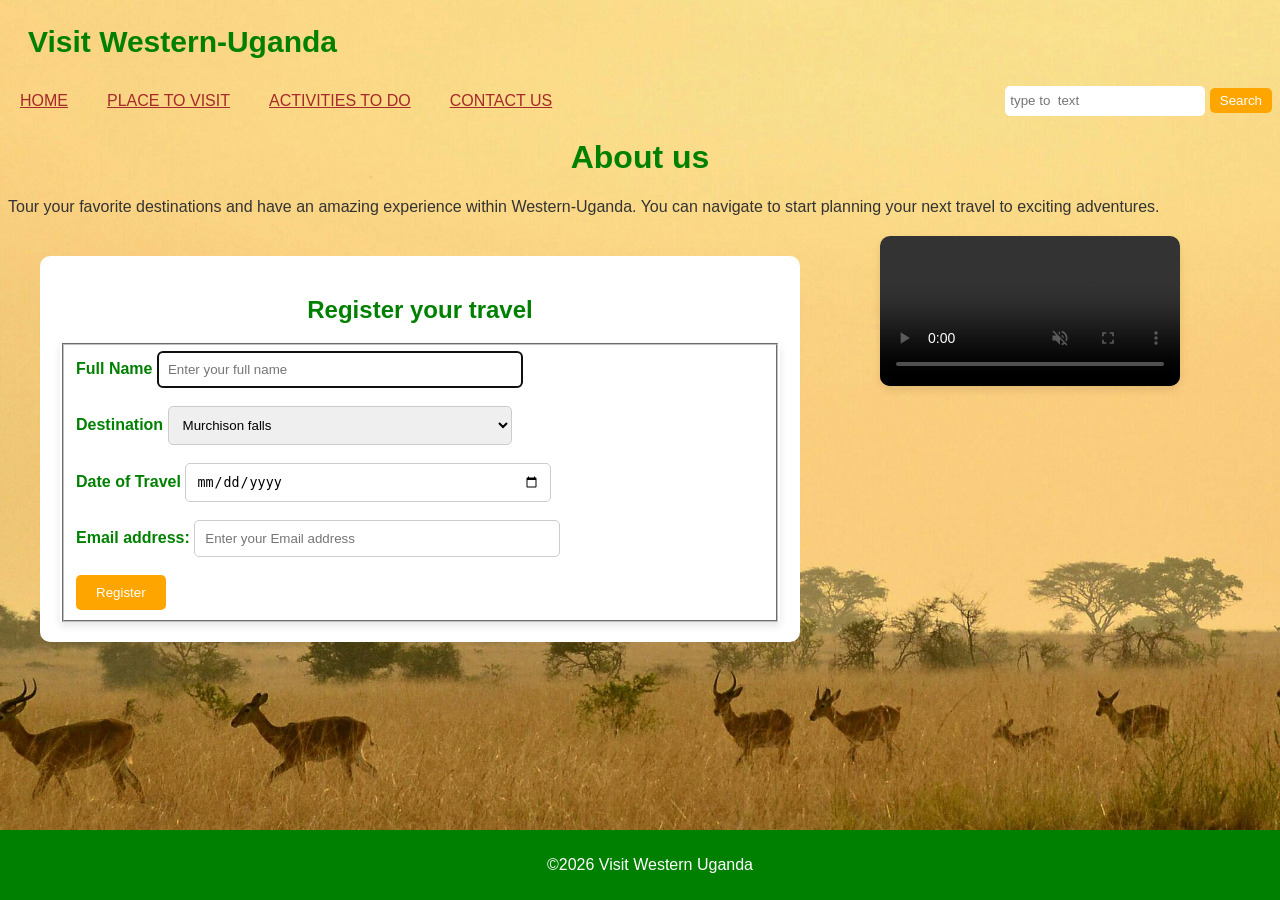
<file: index.html>
<!DOCTYPE html>
<html lang="en">

    <head>
        <title>Tourism Website</title>
        <link rel="stylesheet" href="./css/styles.css">
        <meta charset="UTF-8">
        <meta name="author" content="christine">
        <meta name="keywords" content="about,form,register button">
    </head>
    
    <body class="home">
        <h2 class="welcome"> Visit Western-Uganda </h2>
        <header>
            
            <nav>
                <ul>
                <li><a href="index.html"> HOME </a></li>
                <li><a href="places.html"> PLACE TO VISIT </a></li>
                <li><a href="activities.html"> ACTIVITIES TO DO </a></li>
                <li><a href="contact.html"> CONTACT US</a></li>
                </ul>
            </nav>

            <div class="search"> 
                <input class="srch" type="search" name="" placeholder="type to  text">
                <a href="#"> <button class="btn"> Search</button></a>
            </div>
        </header>

        <h1 class="section-title" id="about" onclick="changeColor()"> About us </h1>
        <p class="about-text"> Tour your favorite destinations and have an amazing experience within Western-Uganda. 
            You can navigate to start planning your next travel to exciting adventures.
        </p>

        <div class="register-layout">
            <section id="register">

                <h2 class="section-title">Register your travel</h2>
                <div class="form-container">

                    <form method="POST" action="">
                        <fieldset>

                        <label for="fname">Full Name</label>
                        <input type="text" name="name" value="" autofocus required="required" placeholder="Enter your full name">
                        <br><br>

                    <label for="destination">Destination</label>
                    <select id="destination" name="destination">
                    <option value="Murchison">Murchison falls</option>
                    <option value="Queen Elizabeth">Queen Elizabeth National park</option>
                    <option value="Bunyonyi">Lake Bunyonyi</option>
                    </select>
                    <br><br>

                    <label for="date"> Date of Travel</label>
                    <input type="date" id="date" name="date" value="" required="required">
                    <br><br>

                    <label for="email">Email address:</label>
                    <input type="email" id="em" name="email" value="" required="required"
                     placeholder="Enter your Email address">
                    <br><br>

                    <button type="submit" class="btn">Register</button>
                        </fieldset>
                    </form>
                </div>
            </section>
            
            <aside class="video-panel">
                <div class="video">
                    <video controls autoplay muted>
                        <source src="images/falls.mp4" type="video/mp4">
                        Your browser does not support the video tag.
                    </video>
                </div>
            </aside>
        </div>

        <footer>
        <p>&copy;2026 Visit Western Uganda</p>
        </footer>
        
    </body>
    <script src="./js/script.js"></script>
</html>
</file>
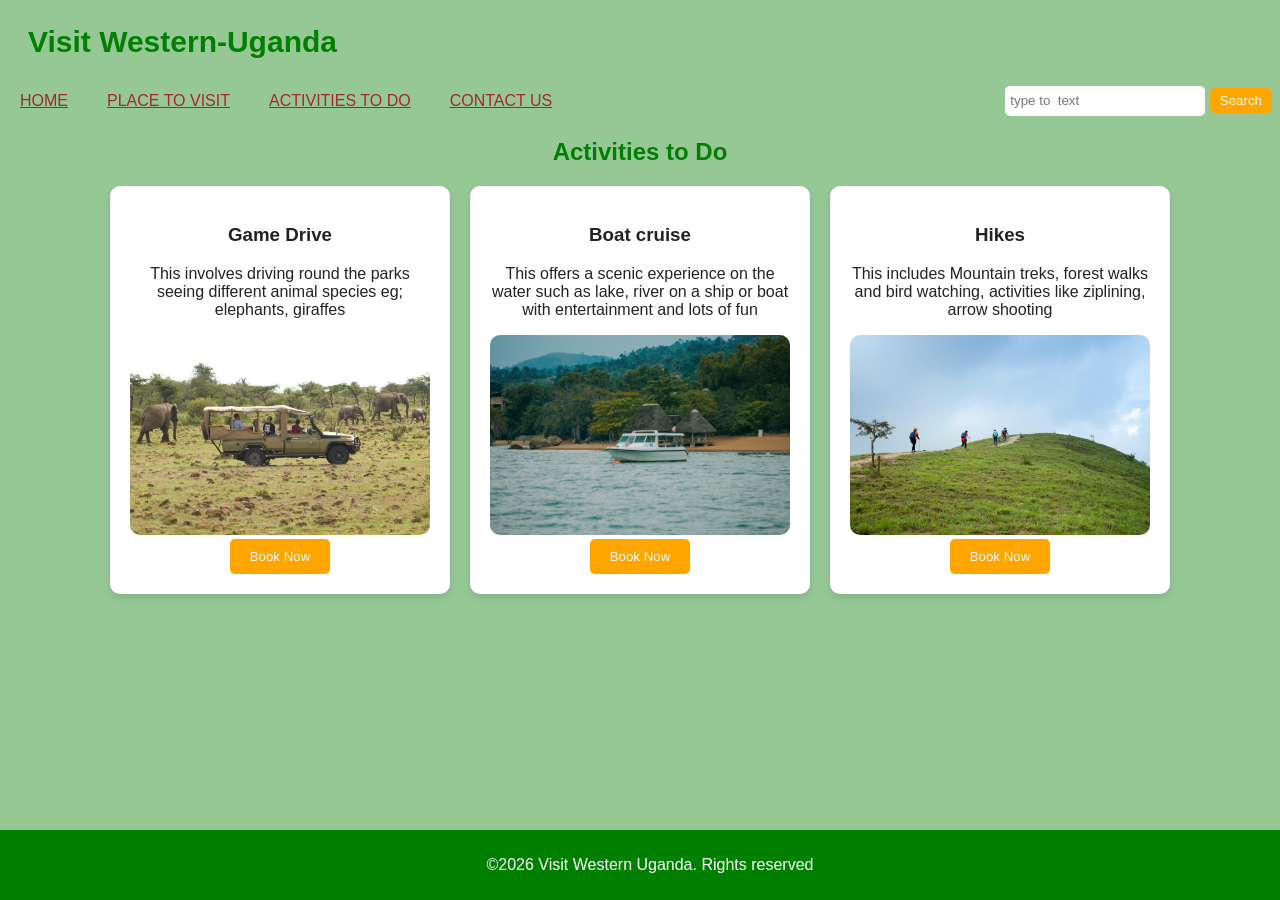
<file: activities.html>
<!DOCTYPE html>
<html lang="en">

    <head>
        <title>Tourism Website</title>
        <link rel="stylesheet" href="./css/styles.css">
        <meta charset="UFT-8">
        <meta name="author" content="christine">
        <meta name="keywords" content="about,form,register button">
    </head>
    
    <body>
        <h2 class="welcome"> Visit Western-Uganda </h2>
        <header>
            
            <nav>
                <ul>
                <li><a href="index.html"> HOME </a></li>
                <li><a href="places.html"> PLACE TO VISIT </a></li>
                <li><a href="activities.html"> ACTIVITIES TO DO </a></li>
                <li><a href="contact.html"> CONTACT US</a></li>
                </ul>
            </nav>

            <div class="search"> 
                <input class="srch" type="search" name="" placeholder="type to  text">
                <a href="#"> <button class="btn"> Search</button></a>
            </div>
        </header>

        <section id="activities">
            <h2 class="section-title"> Activities to Do</h2>

            <div class="cards">
                <div class="card">
                    <h3>Game Drive</h3>
                    <p> This involves driving round the parks seeing different animal species eg; elephants, giraffes</p>
                    <img src="images/gdrive.jpg" alt="game drive">
                    <button class="btn"> Book Now</button>
                </div>
                
                <div class="card">
                    <h3>Boat cruise</h3>
                    <p>This offers a scenic experience on the water such as lake, river on a ship or boat with entertainment and lots of fun</p>
                    <img src="images/boat.jpg" alt="boat cruise">
                    <button class="btn"> Book Now</button>
                </div>

                <div class="card">
                    <h3>Hikes</h3>
                    <p>This includes Mountain treks, forest walks and bird watching, activities like ziplining, arrow shooting</p>
                    <img src="images/hikes.jpeg" alt="hikes">
                    <button class="btn"> Book Now</button>
                </div>
            </div>
        </section>


        <footer>
        <p>&copy;2026 Visit Western Uganda. Rights reserved </p>
        </footer>
    </body>
</html>
</file>
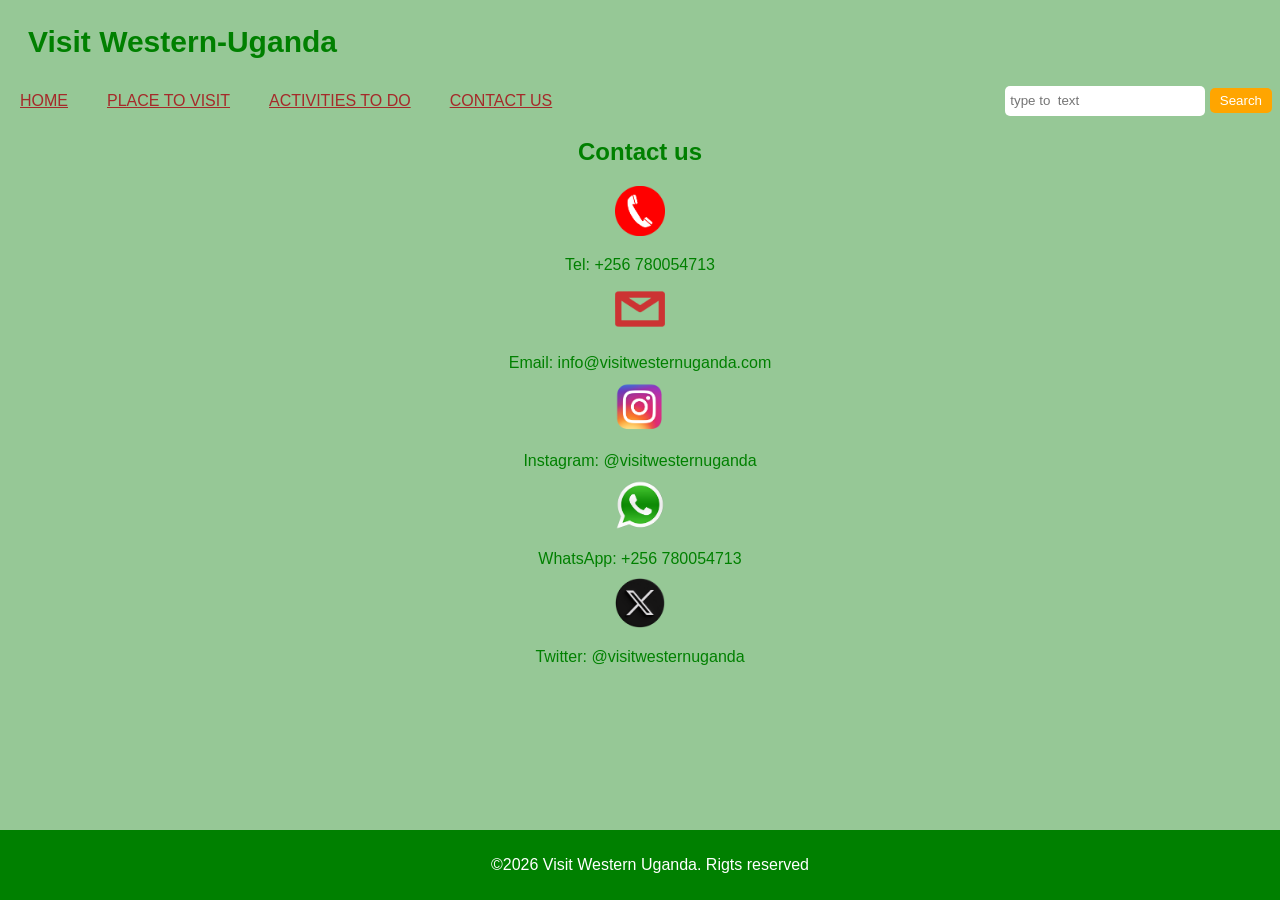
<file: contact.html>
<!DOCTYPE html>
<html lang="en">

    <head>
        <title>Tourism Website</title>
        <link rel="stylesheet" href="./css/styles.css">
        <meta charset="UTF-8">
        <meta name="author" content="christine">
        <meta name="keywords" content="about,form,register button">
    </head>
    
    <body>
        <h2 class="welcome"> Visit Western-Uganda </h2>
        <header>
            
            <nav>
                <ul>
                <li><a href="index.html"> HOME </a></li>
                <li><a href="places.html"> PLACE TO VISIT </a></li>
                <li><a href="activities.html"> ACTIVITIES TO DO </a></li>
                <li><a href="contact.html"> CONTACT US</a></li>
                </ul>
            </nav>

            <div class="search"> 
                <input class="srch" type="search" name="" placeholder="type to  text">
                <a href="#"> <button class="btn"> Search</button></a>
            </div>
        </header>

        <section id="contact" class="contact" >
            <h2 class="section-title">Contact us</h2>
            <div class="contact-info">
                <img src="images/phone.png" alt="phone icon">
                <p>Tel: +256 780054713 </p>
            </div>

            <div class="contact-info">
                <img src="images/email.png" alt="email icon">
                <p>Email: info@visitwesternuganda.com</p>
            </div>

            <div class="contact-info">
                <img src="images/insta.png" alt="instagram icon">
                <p>Instagram: @visitwesternuganda</p>
            </div>

            <div class="contact-info" onmouseover="showAlert()">
                <img src="images/whats.png" alt="whatsapp icon">
                <p>WhatsApp: +256 780054713</p>
            </div>
            
            <div class="contact-info">
                <img src="images/tweeter.png" alt="twitter icon">
                <p>Twitter: @visitwesternuganda</p> 
            </div>
        </section>

        <footer>
        <p>&copy;2026 Visit Western Uganda. Rigts reserved</p>
        </footer>
    </body>
    <script src="./js/script.js"></script>
</html>
</file>
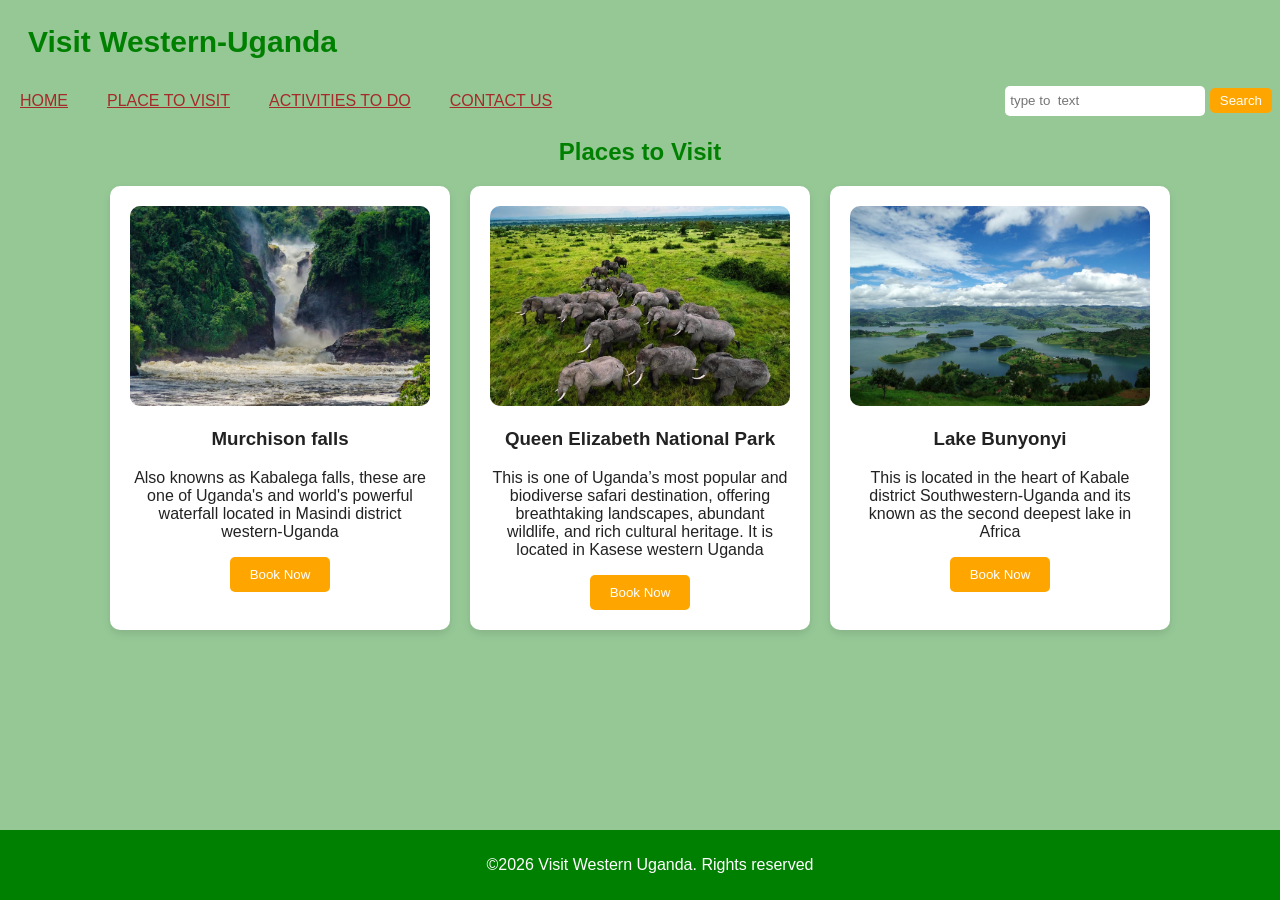
<file: places.html>
<!DOCTYPE html>
<html lang="en">

    <head>
        <title>Tourism Website</title>
        <link rel="stylesheet" href="./css/styles.css">
        <meta charset="UTF-8">
        <meta name="author" content="christine">
        <meta name="keywords" content="about,form,register button">
    </head>
    
    <body>
        <h2 class="welcome"> Visit Western-Uganda </h2>
        <header>
            
            <nav>
                <ul>
                <li><a href="index.html"> HOME </a></li>
                <li><a href="places.html"> PLACE TO VISIT </a></li>
                <li><a href="activities.html"> ACTIVITIES TO DO </a></li>
                <li><a href="contact.html"> CONTACT US</a></li>
                </ul>
            </nav>

            <div class="search"> 
                <input class="srch" type="search" name="" placeholder="type to  text">
                <a href="#"> <button class="btn"> Search</button></a>
            </div>
        </header>

        <section id="places">
            <h2 class="section-title">Places to Visit</h2>

            <div class="cards">
                <div class="card">
                    <img src="images/murchison-falls.jpeg" alt="Murchison falls">
                    <h3>Murchison falls</h3>
                    <p>Also knowns as Kabalega falls, these are one of Uganda's and world's powerful waterfall located in Masindi district western-Uganda </p>
                    <button class="btn"> Book Now</button>
                </div>

                <div class="card">
                    <img src="images/queen.jpg" alt="Queen Elizabeth National Park">
                    <h3>Queen Elizabeth National Park</h3>
                    <p>This is one of Uganda’s most popular and biodiverse safari destination, offering breathtaking landscapes, abundant wildlife, and rich cultural heritage.  It is located in Kasese western Uganda</p>
                    <button class="btn"> Book Now</button>
                </div>

                <div class="card">
                    <img src="images/lake.jpeg" alt="Lake Bunyonyi">
                    <h3>Lake Bunyonyi</h3>
                    <p> This is located in the heart of Kabale district Southwestern-Uganda and its known as the second deepest lake in Africa </p>
                    <button class="btn"> Book Now</button>
                </div>
            </div>
        </section>

        <footer>
        <p>&copy;2026 Visit Western Uganda. Rights reserved</p>
        </footer>
    </body>
</html>
</file>
<file: css/styles.css>
body{
    font-family: Arial, Helvetica, sans-serif;
    background-color: rgb(150, 200, 150);
    color: #222;
    padding-bottom: 80px; 
    align-items: center;
    justify-content: center;
}

body.home{
    background-image: url('../images/background.jpeg');
    background-size: cover;
    background-position: center;
    background-repeat: no-repeat;
    background-attachment: fixed;
    color: green;
}
body.home header nav ul li a{
    color: brown;
}
.welcome{
    color: green;
    font-size: 30px;
    margin-left: 20px;
}
header{
    display: flex;
    align-items: center;
    justify-content: space-between;
}

header nav{
    display: flex;
    align-items: center;
    gap: 20px;
}

header nav ul{
    list-style: none;
    display: flex;
    gap: 15px;
    margin: 0;
    padding: 0;
}
header nav ul li a{
    color: brown;
    text-decoration: underline;
    padding: 8px 12px;
    display: block;
}
header nav ul li a:hover{
    background-color: orange;
    color: white;
    border-radius: 5px;
}
.search input{
    padding: 5px;
    border: none;
    border-radius: 5px;
    width: 200px;
    height: 30px;
}
.search button{
    padding: 5px 10px;
    border: none;
    border-radius: 5px;
    background-color: orange;
    color: white;
    cursor: pointer;
}
.search button:hover{
    background-color: darkorange;
    color: white;
}
#register{
    background-color: white;
    padding: 20px;
    border-radius: 10px;
    max-width: 1200px;
    margin: 20px auto;
}
.register-layout{
    display: flex;
    gap: 20px;
    flex-wrap: wrap;
    align-items: flex-start;
    justify-content: space-between;
    max-width: 1200px;
    margin: 20px auto;
}
.register-layout > section,
.register-layout > .video-panel{
    flex: 1 1 320px;
    min-width: 280px;
}
.video-panel{
    display: flex;
    align-items: center;
    justify-content: center;
    max-width: 420px;
}
.video video{
    width: 100%;
    max-width: 420px;
    height: auto;
    border-radius: 10px;
}
.section-title{
    text-align: center;
    color: green;
}
.about-text{
    color: #333;
}
.form-container{
    display: flex;
    flex-direction: column;
    gap: 15px;
    box-shadow: 0 4px 8px rgba(0, 0, 0, 0.1);
}
form label{
    font-weight: bold;
    color: green;

}
form input, form select{
    padding: 10px;
    border: 1px solid #ccc;
    border-radius: 5px;
    width: 50%;
}
form button{
    padding: 10px 20px;
    border: none;
    border-radius: 5px;
    background-color: orange;
    color: white;
    cursor: pointer;
}
form button:hover{
    background-color: white;
    color: orange;
    border: 1px solid orange;
}
.video video{
    width: 100%;
    border-radius: 10px;
    box-shadow: 0 4px 8px rgba(0, 0, 0, 0.1);
}
.cards{
    display: flex;
    gap: 20px;
    justify-content: center;
    flex-wrap: wrap;
}
.card{
    background-color: white;
    padding: 20px;
    border-radius: 10px;
    box-shadow: 0 4px 8px rgba(0, 0, 0, 0.1);
    width: 300px;
    text-align: center;
}
.card img{
    width: 100%;
    height: 200px;
    object-fit: cover;
    border-radius: 10px;
}
.btn{
    padding: 10px 20px;
    border: none;
    border-radius: 5px;
    background-color: orange;
    color: white;
    cursor: pointer;
}
.btn:hover{
    background-color: white;
    color: orange;
    border: 1px solid orange;
}
#contact{
    text-align: center;
    color: green;
}
.contact-info{
    display: flex;
    flex-direction: column;
    align-items: center;
    gap: 10px;
}
.contact-info p{
    margin: 10px 0;
}
.contact-info img{
    width: 50px;
    height: 50px;
}
footer{
    position: fixed;
    bottom: 0;
    left: 0;
    width: 100%;
    text-align: center;
    padding: 10px;
    background-color: green;
    color: white;
    z-index: 1000;
}
</file>
